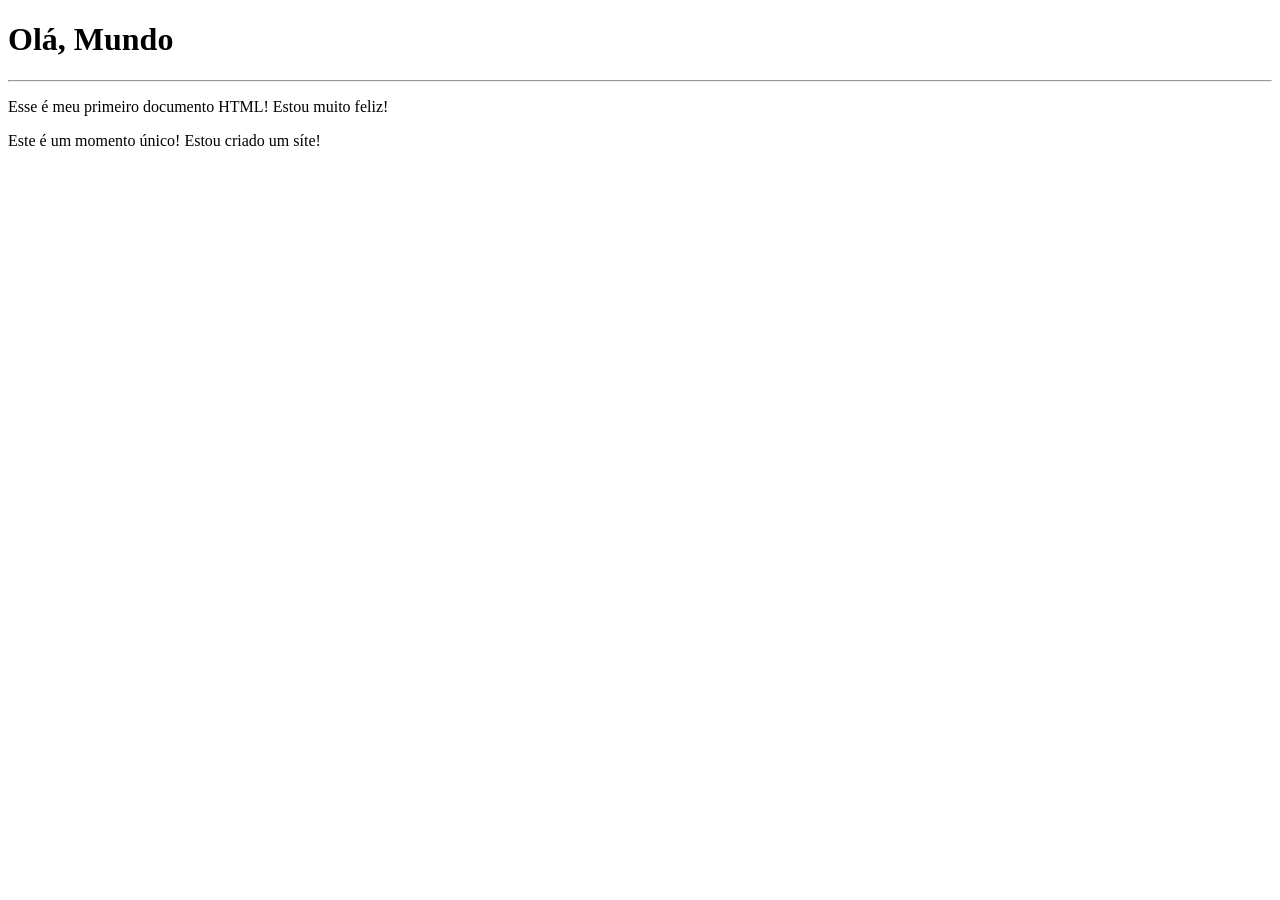
<file: Curso em Video.html/Execicios/ex001/index.html>
<!DOCTYPE html>
<html lang="pt-pt">
<head>
    <meta charset="UTF-8">
    <meta name="viewport" content="width=device-width, initial-scale=1.0">
    <title>Meu primeiro execício</title>
</head>
<body>
    <h1>Olá, Mundo</h1>
    <hr>
    <p>Esse é meu primeiro documento HTML! Estou muito feliz!</p>
    <p>Este é um momento único! Estou criado um síte!</p>
</body>
</html>
</file>
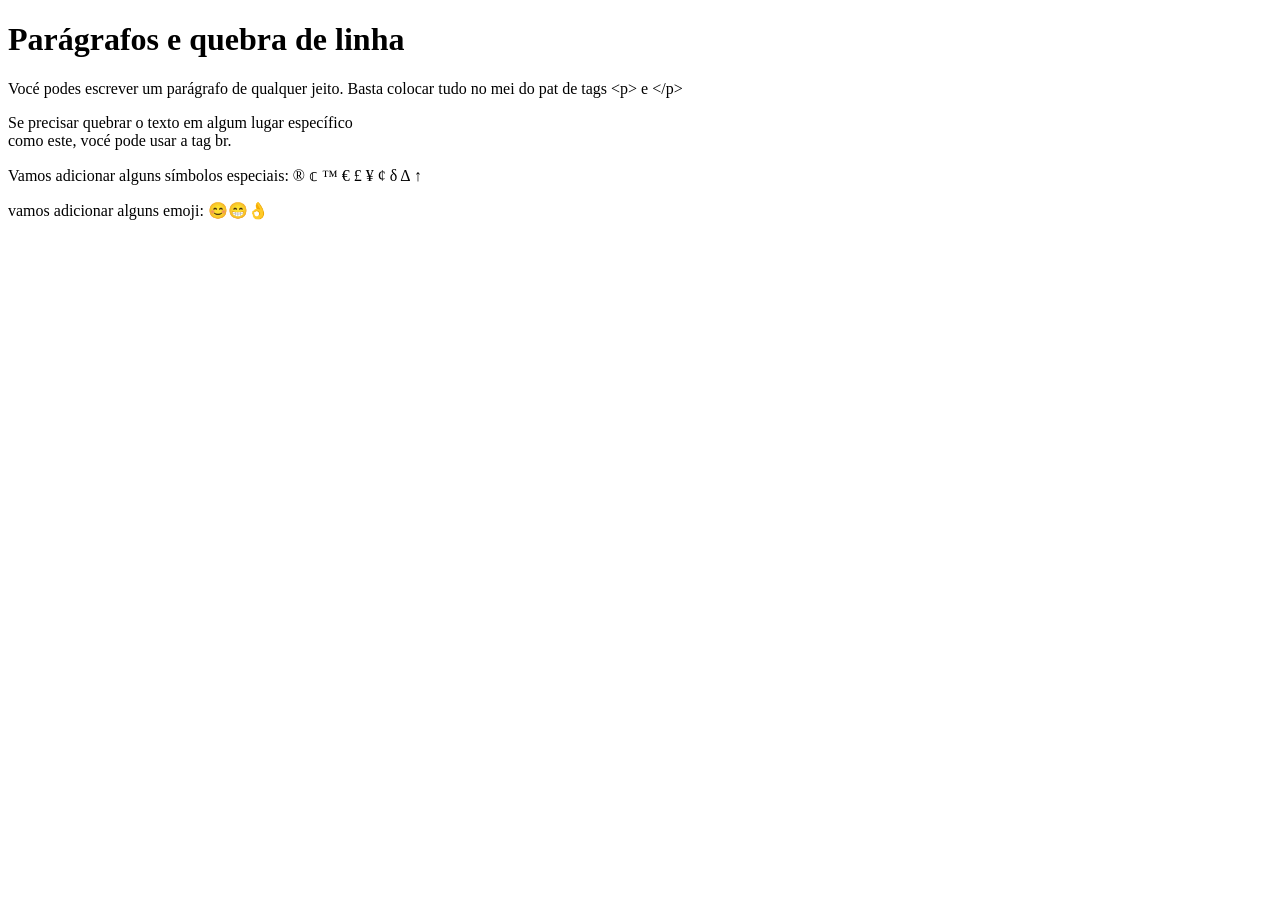
<file: Curso em Video.html/Execicios/ex002/index.html>
<!DOCTYPE html>
<html lang="pt">
<head>
    <meta charset="UTF-8">
    <meta name="viewport" content="width=device-width, initial-scale=1.0">
    <title>Parágrafos</title>
</head>
<body>
    <h1>Parágrafos e quebra de linha </h1>
    <p>Vocé podes escrever um parágrafo de qualquer jeito. Basta colocar tudo no mei do pat de tags &lt;p&gt; e &lt;/p&gt; <!--LESS THAN / GREATER THAN --></p>
    <p>Se precisar quebrar o texto em algum lugar específico<br> como este, vocé pode usar a tag br.</p>
    <P>Vamos adicionar alguns símbolos especiais: &reg; &copf; &trade; &euro; &pound; &yen; &cent; &delta; &Delta; &uarr; </P> <p>vamos adicionar alguns emoji: 😊😁👌</p>
</body>
</html>
</file>
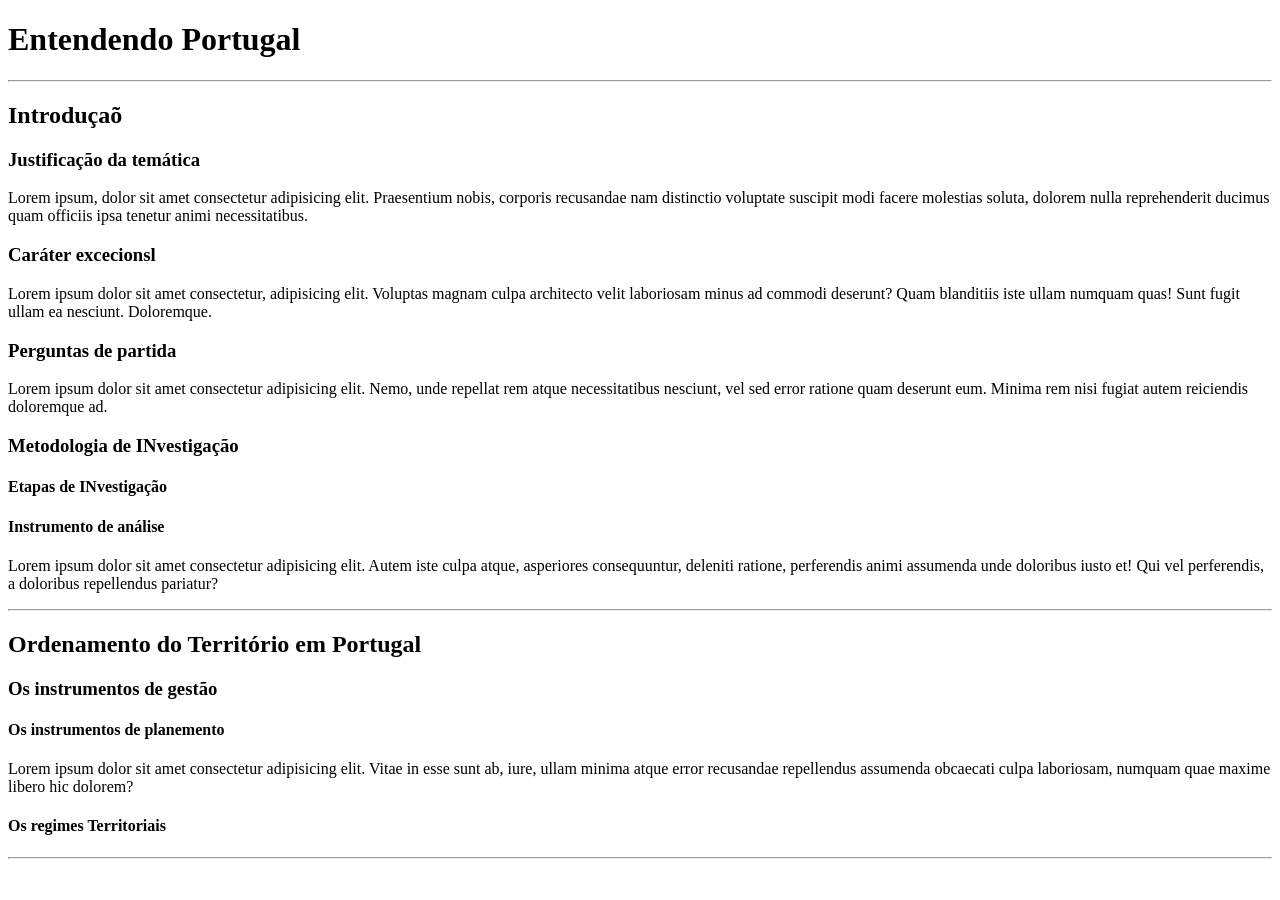
<file: Curso em Video.html/Execicios/ex006/index.html>
<!DOCTYPE html>
<html lang="pt-pt">
<head>
    <meta charset="UTF-8">
    <meta name="viewport" content="width=device-width, initial-scale=1.0">
    <link rel="shortcut icon" href="favicon.ico" type="image/x-icon">
    <title>Hireraquia de titulos</title>
</head>
<body>
    <h1>Entendendo Portugal</h1>
    <hr>
    <h2>Introduçaõ</h2>
    <h3>Justificação da temática</h3>
    <p>Lorem ipsum, dolor sit amet consectetur adipisicing elit. Praesentium nobis, corporis recusandae nam distinctio voluptate suscipit modi facere molestias soluta, dolorem nulla reprehenderit ducimus quam officiis ipsa tenetur animi necessitatibus.</p>
    <h3>Caráter excecionsl</h3>
    <p>Lorem ipsum dolor sit amet consectetur, adipisicing elit. Voluptas magnam culpa architecto velit laboriosam minus ad commodi deserunt? Quam blanditiis iste ullam numquam quas! Sunt fugit ullam ea nesciunt. Doloremque.</p>
    <h3>Perguntas de partida</h3>
    <p>Lorem ipsum dolor sit amet consectetur adipisicing elit. Nemo, unde repellat rem atque necessitatibus nesciunt, vel sed error ratione quam deserunt eum. Minima rem nisi fugiat autem reiciendis doloremque ad.</p>
    <h3>Metodologia de INvestigação</h3>
    <h4>Etapas de INvestigação</h4>
    <h4>Instrumento de análise</h4>
    <p>Lorem ipsum dolor sit amet consectetur adipisicing elit. Autem iste culpa atque, asperiores consequuntur, deleniti ratione, perferendis animi assumenda unde doloribus iusto et! Qui vel perferendis, a doloribus repellendus pariatur?</p>
    <hr>
    <h2>Ordenamento do Território em Portugal</h2>
    <h3>Os instrumentos de gestão</h3>
    <h4> Os instrumentos de planemento</h4>
    <p>Lorem ipsum dolor sit amet consectetur adipisicing elit. Vitae in esse sunt ab, iure, ullam minima atque error recusandae repellendus assumenda obcaecati culpa laboriosam, numquam quae maxime libero hic dolorem?</p>
    <h4>Os regimes Territoriais</h4>
    <hr>
</body>
</html>
</file>
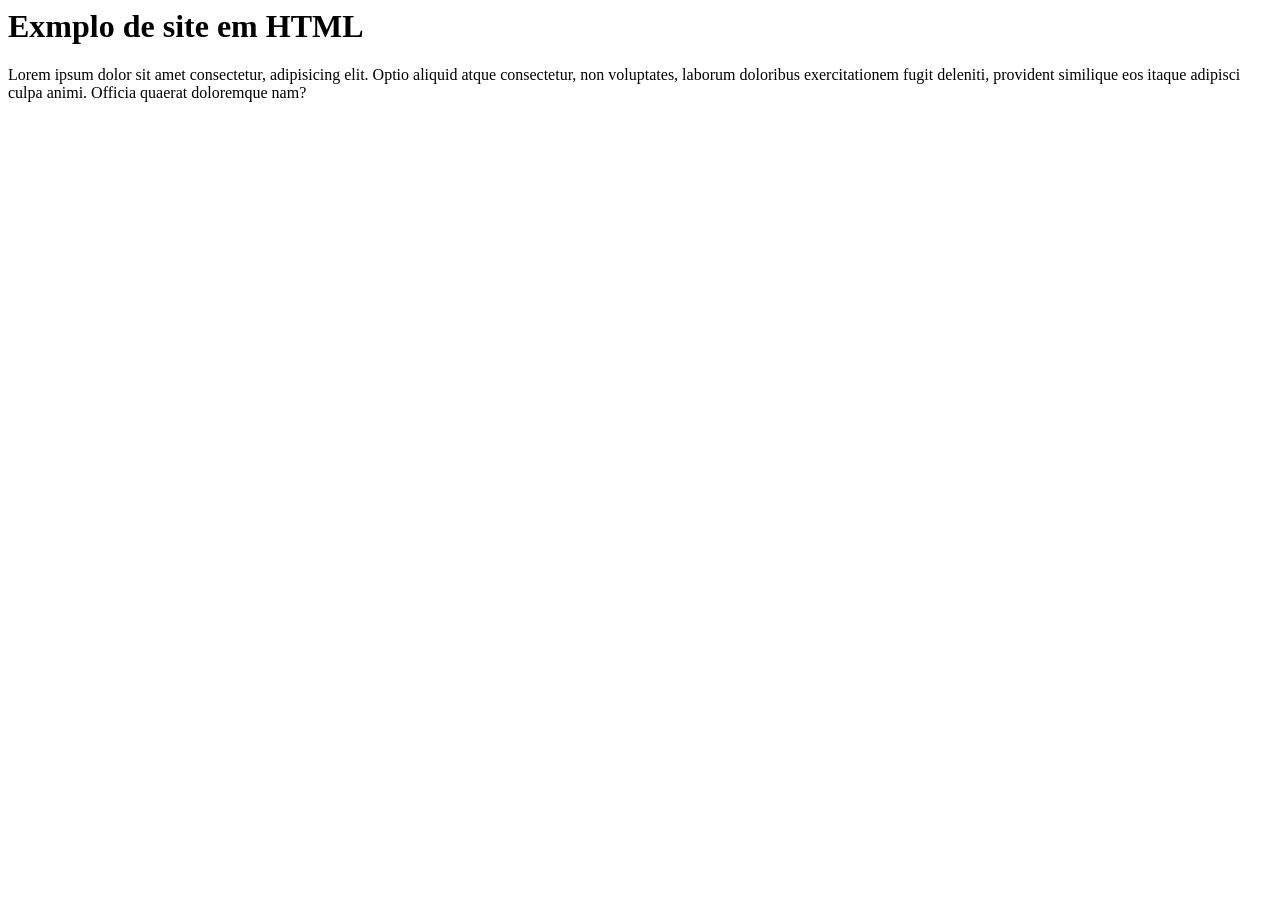
<file: Curso em Video.html/Execicios/ex007/html4.html>
<html>
    <head>
        <title>Meu site HTML4
        </title>
    </head>
    <body>
        <H1>Exmplo de site em HTML</H1>
        <P>Lorem ipsum dolor sit amet consectetur, adipisicing elit. Optio aliquid atque consectetur, non voluptates, laborum doloribus exercitationem fugit deleniti, provident similique eos itaque adipisci culpa animi. Officia quaerat doloremque nam?</P>
    </body>
</html>
</file>
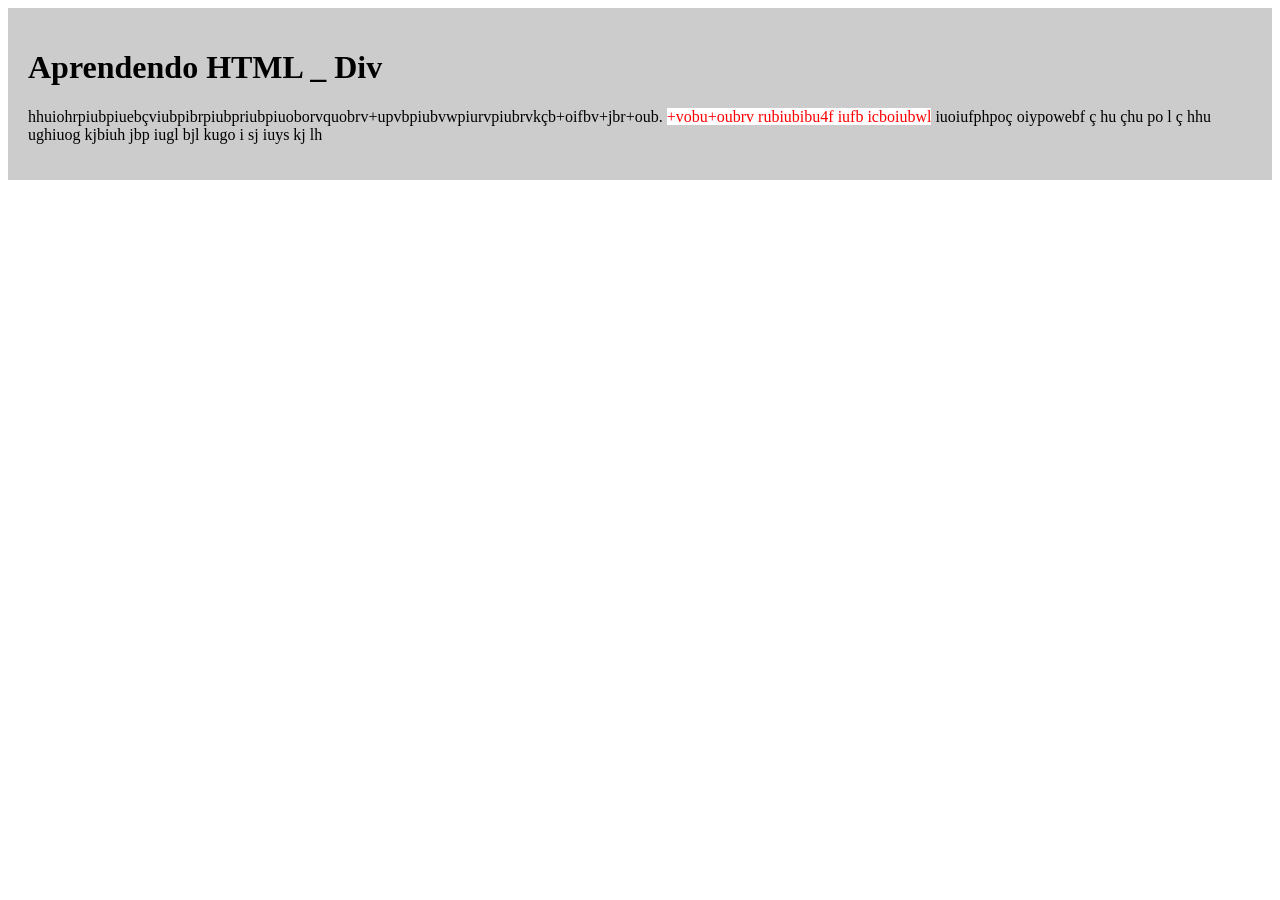
<file: Node Studio Treinamentos.html/Execicios/Ex_10/aula10.html>
<!DOCTYPE html>
<html lang="pt">
<head>
    <meta charset="UTF-8">
    <meta name="viewport" content="width=device-width, initial-scale=1.0">
    <title>Div</title>
    <!--Meu CSS-->
    <style>
        div{background-color:#ccc; padding:20px;}
        span{color:red; background-color:#fff;;}
    </style>
</head>
<body>
    <!--Aqui começa minha div-->
    <div>
        <h1>Aprendendo HTML _ Div</h1>
        <p>hhuiohrpiubpiuebçviubpibrpiubpriubpiuoborvquobrv+upvbpiubvwpiurvpiubrvkçb+oifbv+jbr+oub. <span>+vobu+oubrv rubiubibu4f  iufb  icboiubwl</span> iuoiufphpoç oiypowebf ç  hu  çhu po  l ç hhu ughiuog kjbiuh jbp iugl bjl kugo i sj iuys kj lh </p>
    </div>
    <!--Aqui termina minha div-->
</body>
</html>
</file>
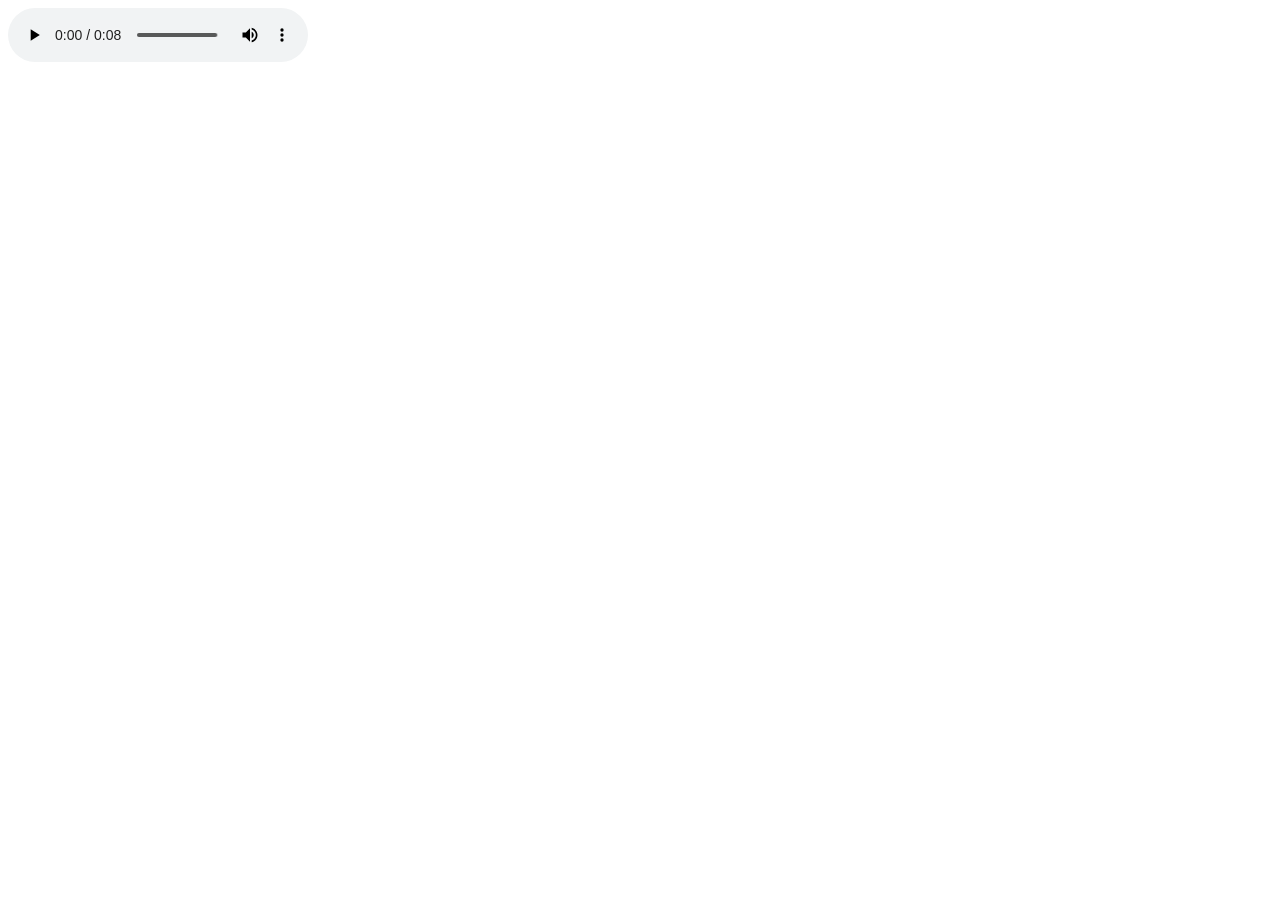
<file: Node Studio Treinamentos.html/Execicios/Ex_12/aula12.html>
<!DOCTYPE html>
<html lang="en">
<head>
    <meta charset="UTF-8">
    <meta name="viewport" content="width=device-width, initial-scale=1.0">
    <title>Audio</title>
</head>
<body>
    <audio controls autoplay loop>
        <source src="Aplausos.mp3" type="audio/mpeg">
    </audio>
</body>
</html>
</file>
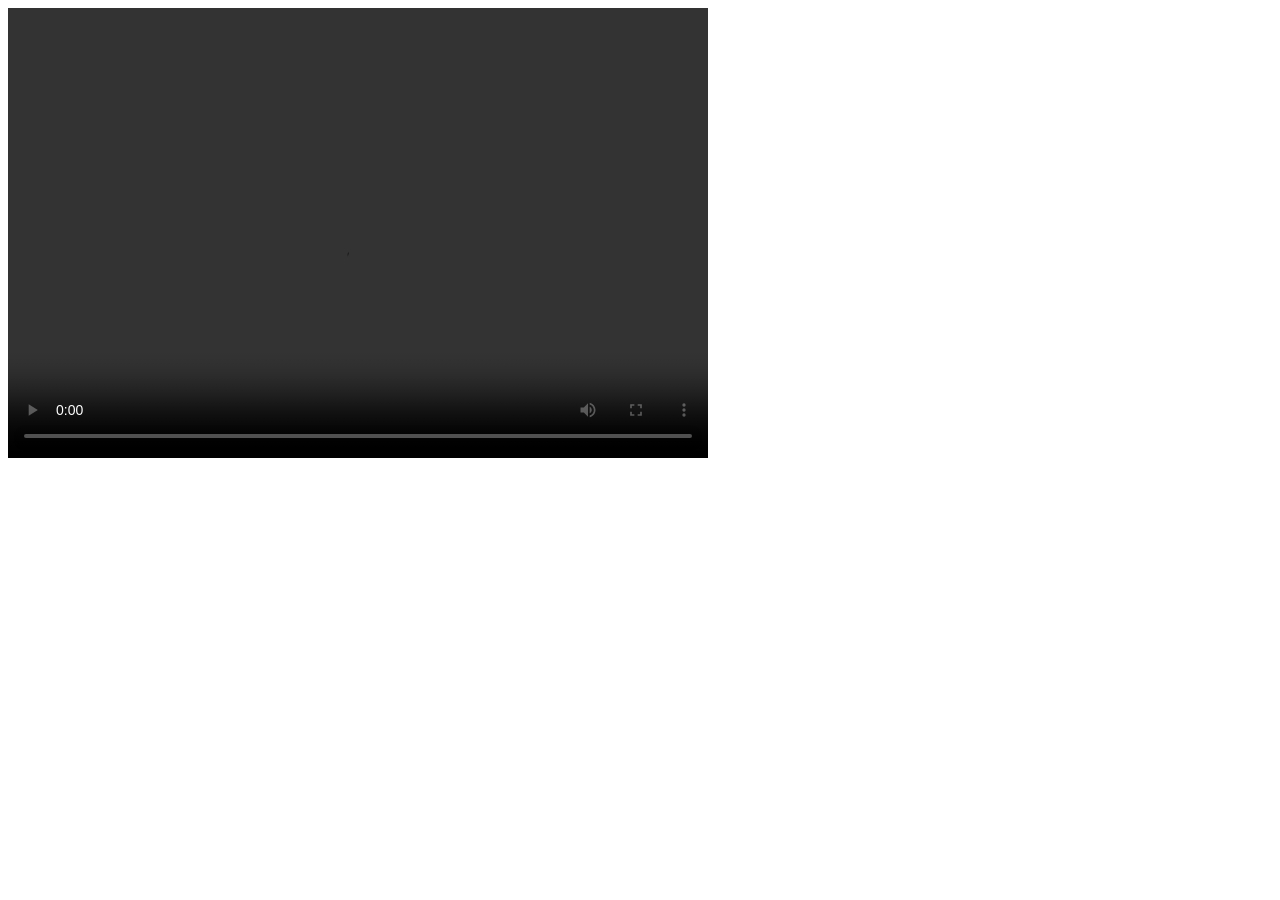
<file: Node Studio Treinamentos.html/Execicios/Ex_13/aula13.html>
<!DOCTYPE html>
<html lang="en">
<head>
    <meta charset="UTF-8">
    <meta name="viewport" content="width=device-width, initial-scale=1.0">
    <title>Video</title>
</head>
<body>
    <video controls width="700" height="450">
        <source src="Ovelha Choné.mp4" type="video/mp4">
    </video>
</body>
</html>
</file>
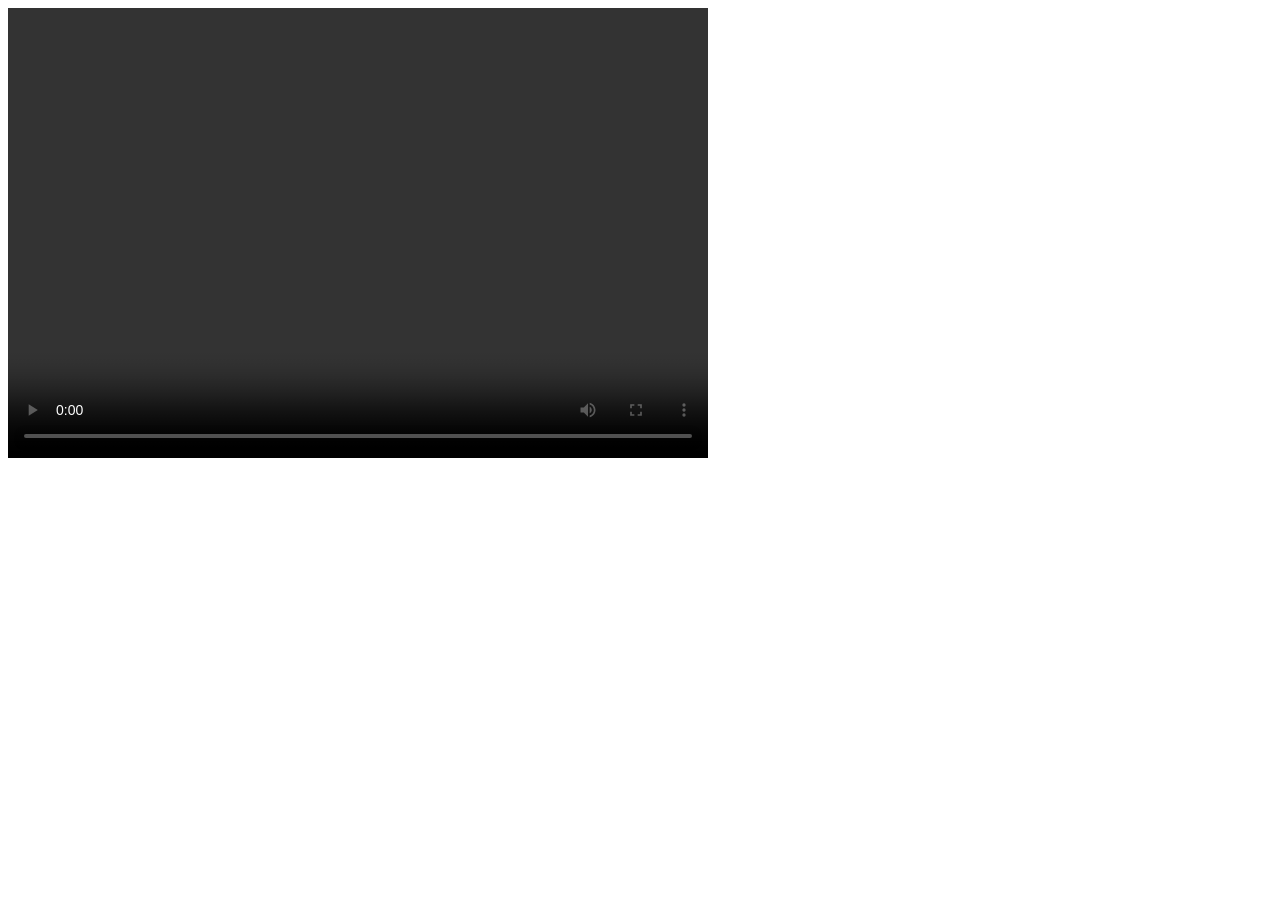
<file: Node Studio Treinamentos.html/Execicios/Ex_14/aula14.html>
<!DOCTYPE html>
<html lang="en">
<head>
    <meta charset="UTF-8">
    <meta name="viewport" content="width=device-width, initial-scale=1.0">
    <title>Video</title>
</head>
<body>
    <video controls width="700" height="450">
        <source src="Ovelha Choné.mp4" type="video/mp4">
        <track kind="subtiles" srclang="pt" label="PT" src="legendas.vtt"></track>
    </video>
</body>
</html>
</file>
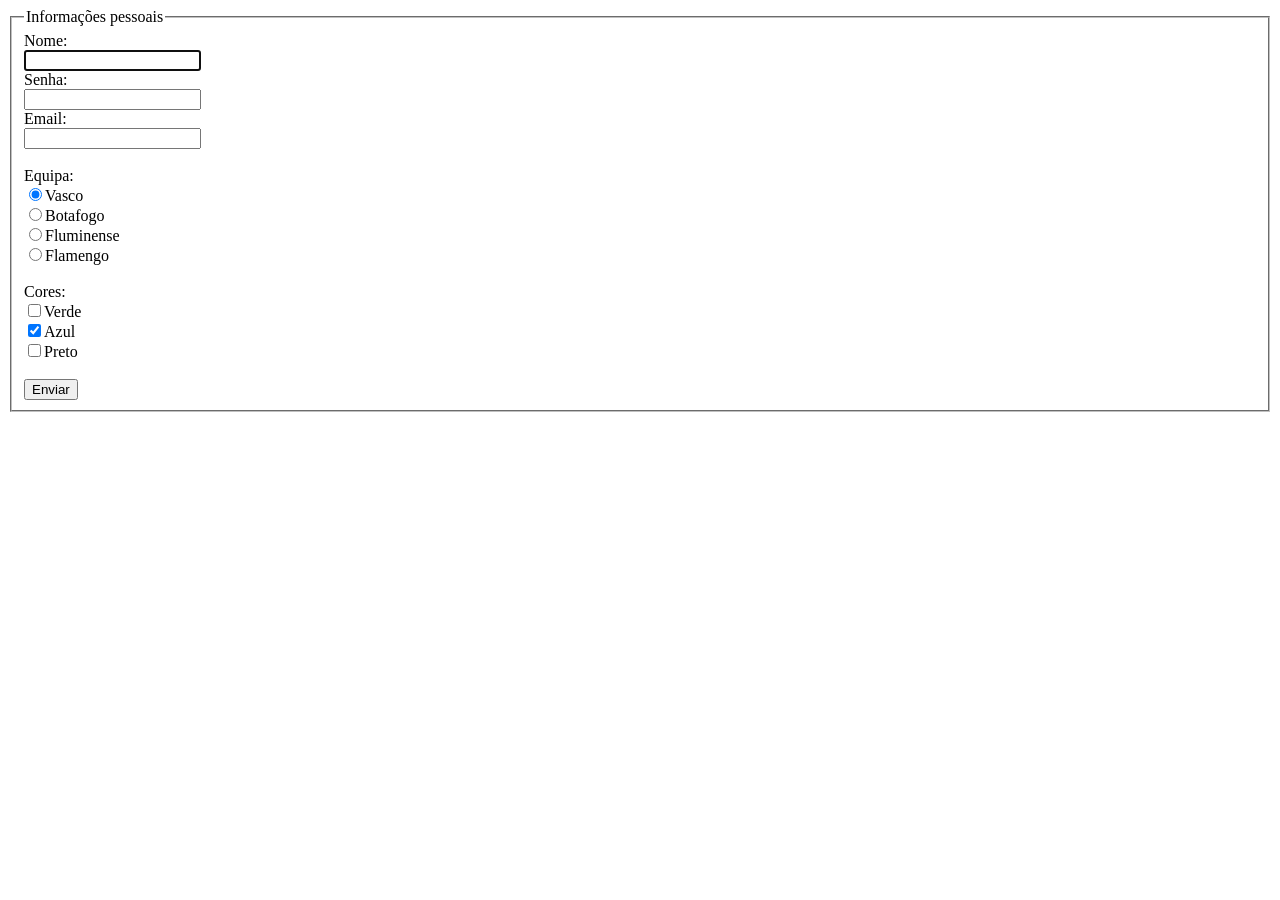
<file: Node Studio Treinamentos.html/Execicios/Ex_15a17/aula16.html>
<!DOCTYPE html>
<html lang="pt">
<head>
    <meta charset="UTF-8">
    <meta name="viewport" content="width=device-width, initial-scale=1.0">
    <title>Formulário</title>
</head>
<body>
    <form action="cadastro.php" method="POST">
        <fieldset>
        <legend> Informações pessoais</legend>
        Nome:<br>
        <input type="text" name="nome" required autofocus maxlength="5"><br>
        Senha:<br>
        <input type="password" name="senha"><br>
        Email:<br>
        <input type="email" name="email" required"><br><br>
        Equipa:<br>
        <input type="radio" name="time" value="vasco" checked>Vasco<br>
        <input type="radio" name="time" value="botafogo">Botafogo<br>
        <input type="radio" name="time" value="fluminense">Fluminense<br>
        <input type="radio" name="time" value="flamengo" >Flamengo<br>
        <br>
        Cores:<br>
        <input type="checkbox" name="Cores" value="verde">Verde<br>
        <input type="checkbox" name="Cores" value="Azul" checked>Azul<br>
        <input type="checkbox" name="Cores" value="Preto">Preto<br>
        <br>
        <input type="submit" name="Btn-enviar" value="Enviar">
    </fieldset>
    </form>
</body>
</html>
</file>
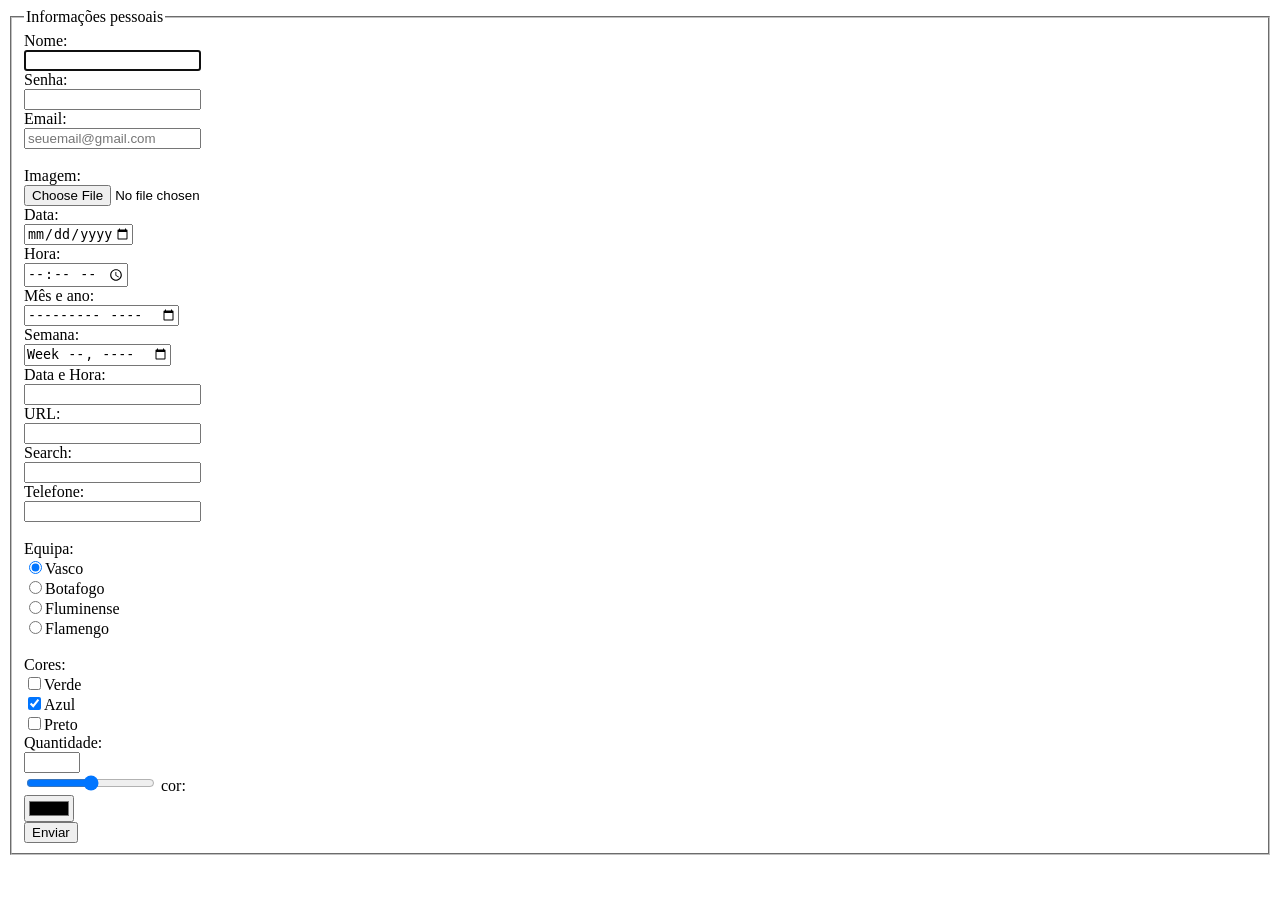
<file: Node Studio Treinamentos.html/Execicios/Ex_18a21/aula18.html>
<!DOCTYPE html>
<html lang="pt">
<head>
    <meta charset="UTF-8">
    <meta name="viewport" content="width=device-width, initial-scale=1.0">
    <title>Formulário</title>
</head>
<body>
    <form action="cadastro.php" method="POST">
        <fieldset>
        <legend> Informações pessoais</legend>
        Nome:<br>
        <input type="text" name="nome" required autofocus maxlength="5"><br>
        Senha:<br>
        <input type="password" name="senha"><br>
        Email:<br>
        <input type="email" name="email" autocapitalize="on" placeholder="seuemail@gmail.com" required><br><br>
        Imagem:<br>
        <input type="file" name="imagem">
        <br>
        Data:<br>
        <input type="date" name="data" min="2000-12-31" max="2015-12-31">
        <br>
        Hora:<br>
        <input type="time" name="hora">
        <br>
        Mês e ano:<br>
        <input type="month" name="mes-ano">
        <br>
        Semana:<br>
        <input type="week" name="semana">
        <br>
        Data e Hora:<br>
        <input type="datetime" name="data-e-hora">
        <br>
        URL:<br>
        <input type="url" name="site">
        <br>
        Search:<br>
        <input type="search" name="pesquisa">
        <br>
        Telefone:<br>
        <input type="tel" name="Telefone">
        <br><br>
        Equipa:<br>
        <input type="radio" name="time" value="vasco" checked>Vasco<br>
        <input type="radio" name="time" value="botafogo">Botafogo<br>
        <input type="radio" name="time" value="fluminense">Fluminense<br>
        <input type="radio" name="time" value="flamengo" >Flamengo<br>
        <br>
        Cores:<br>
        <input type="checkbox" name="Cores" value="verde">Verde<br>
        <input type="checkbox" name="Cores" value="Azul" checked>Azul<br>
        <input type="checkbox" name="Cores" value="Preto">Preto<br>
        Quantidade:<br>
        <input type="number" name="Quantidade"min="0" max="500" step="10">
        <br>
        <input type="range" name="Quantidade">
        cor:<br>
        <input type="color" name="cor">
        <br>
        <input type="submit" name="Btn-enviar" value="Enviar">
    </fieldset>
    </form>
</body>
</html>
</file>
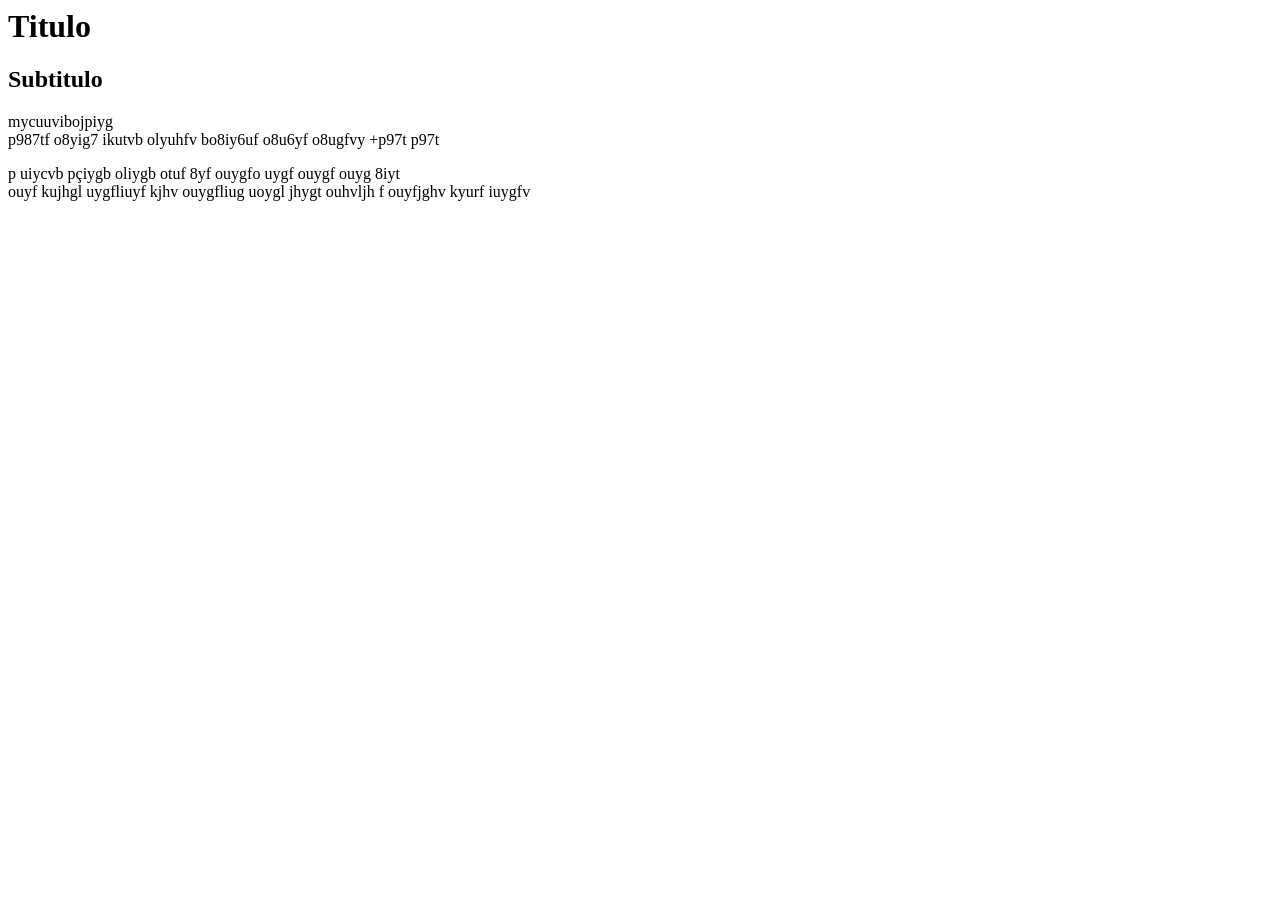
<file: Node Studio Treinamentos.html/Execicios/Ex_3/aula3.html>
<!DOCTYPE html
<html lang="pt">
 
<head>
<title>Tipolos e paragrafos</title>
<meta charset="utf-8">
</head>

<body> 
    <h1>Titulo</h1>
    <h2>Subtitulo</h2>
    <p>mycuuvibojpiyg <br> p987tf o8yig7 ikutvb olyuhfv bo8iy6uf o8u6yf o8ugfvy  +p97t p97t </p>
    <p>p uiycvb pçiygb oliygb otuf 8yf ouygfo uygf ouygf ouyg 8iyt <br> ouyf kujhgl uygfliuyf kjhv ouygfliug uoygl jhygt ouhvljh f ouyfjghv kyurf iuygfv</p>
</body>

</html>
</file>
